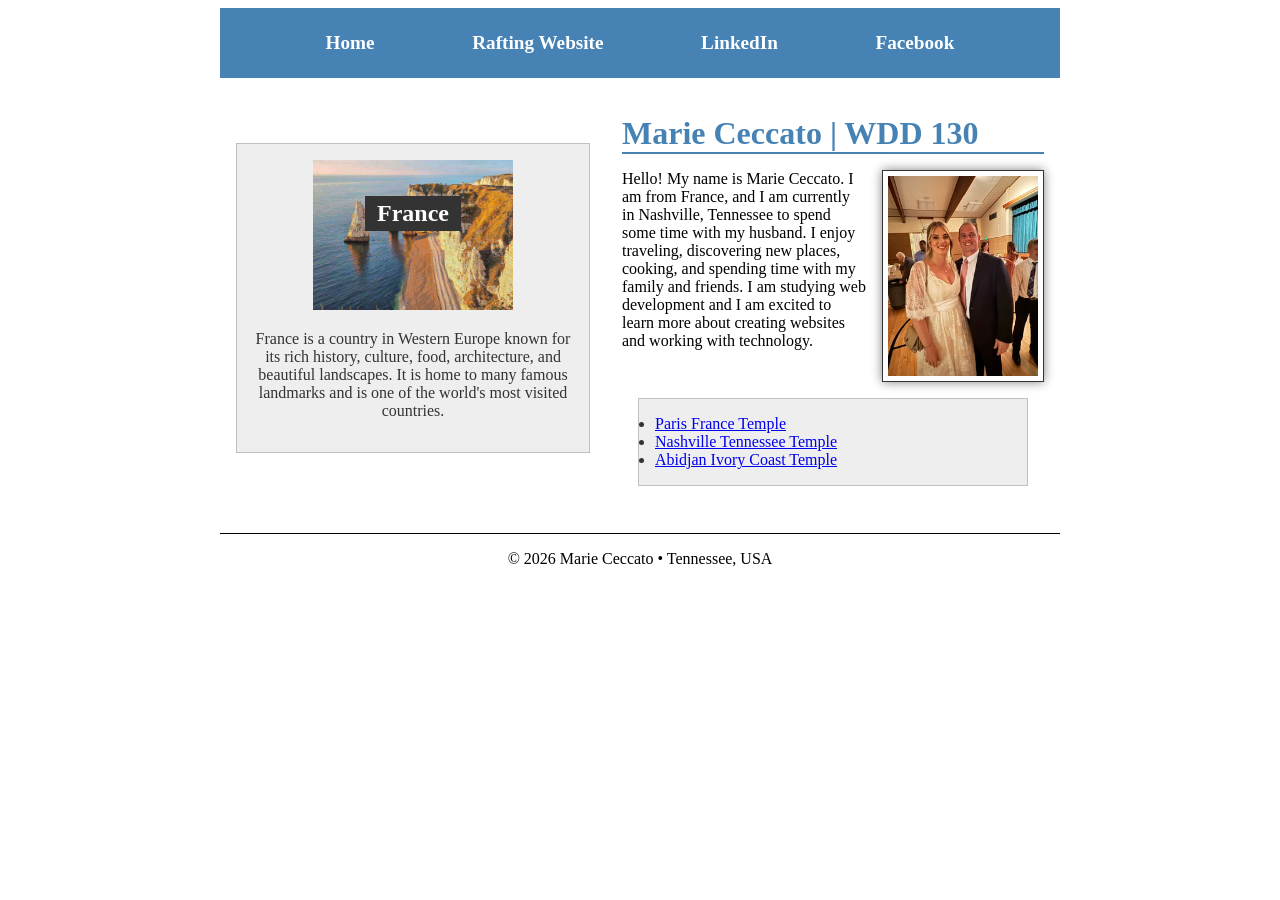
<file: index.html>
<!DOCTYPE html>
<html lang="en-US">

<head>
    <meta charset="utf-8">
    <meta name="viewport" content="width=device-width,initial-scale=1.0">
    <title>WDD 130 Marie Ceccato</title>
    <meta name="description"
      content="Marie Ceccato's WDD 130 home page for learning web development, HTML, and CSS.">
    <meta name="author" content="Marie Ceccato">
    <link rel="stylesheet" href="styles/styles.css">
</head>

<body>
    <header>
        <nav>
            <a href="#">Home</a>
            <a href="wwr/about.html">Rafting Website</a>
            <a href="https://linkedin.com" target="_blank">LinkedIn</a>
            <a href="https://facebook.com" target="_blank">Facebook</a>
        </nav>
    </header>

    <div class="grid">
        <main>
            <h1>Marie Ceccato | WDD 130</h1>
            <img src="images/profile.jpg" alt="Hello, my name is Marie Ceccato">
            <p>Hello! My name is Marie Ceccato. I am from France, and I am currently in Nashville,
                Tennessee to spend some time with my husband. I enjoy traveling, discovering new
                places, cooking, and spending time with my family and friends. I am studying web
                development
                and I am excited to learn more about creating websites and working with technology.
            </p>
            <ul class="box">
                <li><a href="https://www.churchofjesuschrist.org/temples/details/paris-france-temple?lang=eng"
                      target="_blank">Paris France Temple</a></li>
                <li><a href="https://www.churchofjesuschrist.org/temples/details/nashville-tennessee-temple?lang=eng"
                      target="_blank">Nashville Tennessee Temple</a></li>
                <li><a href="https://www.churchofjesuschrist.org/temples/details/abidjan-ivory-coast-temple?lang=eng"
                      target="_blank">Abidjan Ivory Coast Temple</a></li>
            </ul>
        </main>

        <aside class="box">
            <h2>France</h2>
            <img src="images/france.jpg" alt="Landscape in France">
            <p>France is a country in Western Europe known for its rich history, culture, food,
                architecture, and beautiful landscapes. It is home to many famous landmarks and is
                one of the
                world's most visited countries.</p>
        </aside>
    </div>

    <footer>
        <p>&copy; 2026 Marie Ceccato &bull; Tennessee, USA</p>
    </footer>
</body>

</html>
</file>
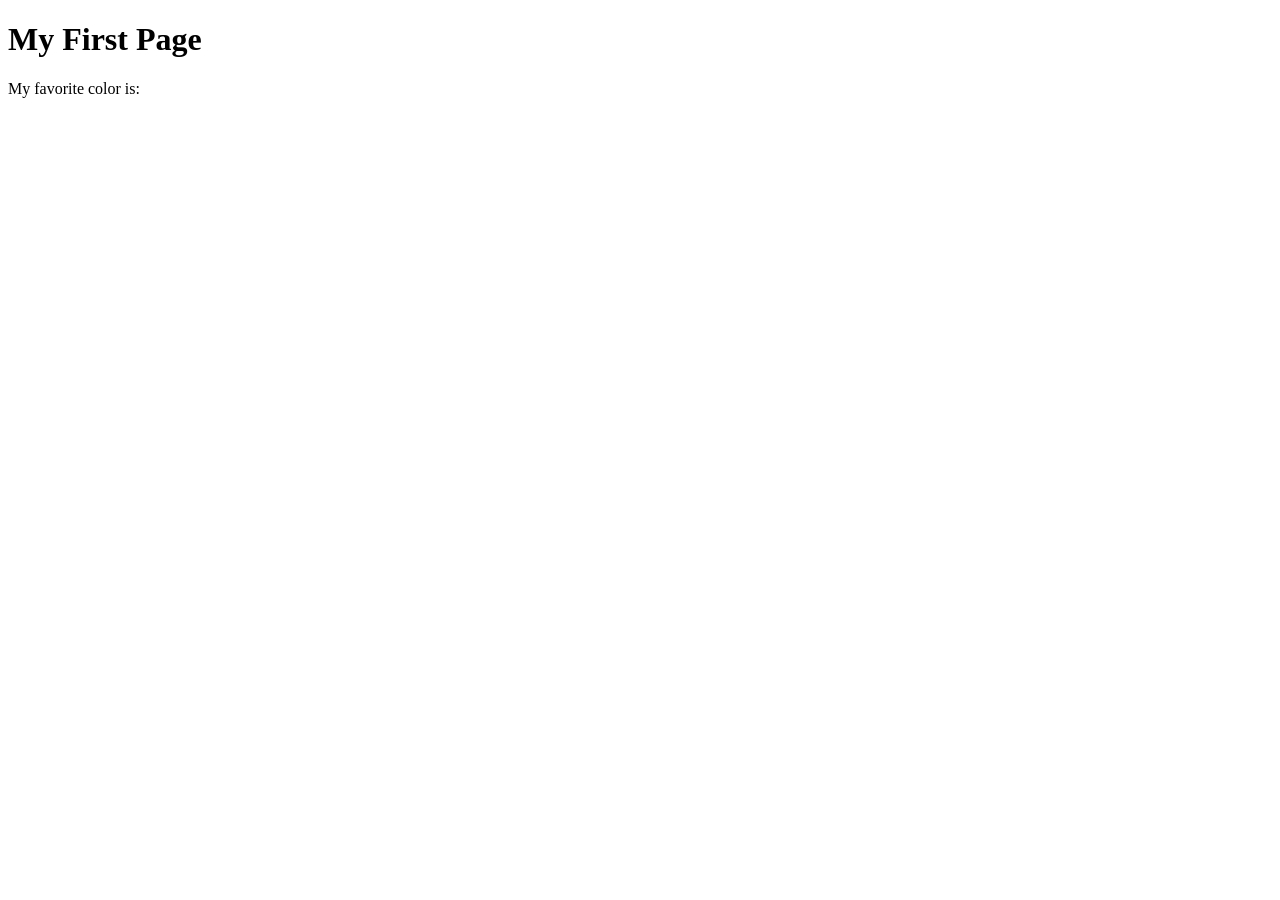
<file: week01/first-page.html>
<!DOCTYPE html>
<html lang="en">
<head>
    <meta charset="UTF-8">
    <meta name="viewport" content="width=device-width, initial-scale=1.0">
    <title>My First Page</title>
</head>
<body>
    <h1>My First Page</h1>
    <p>My favorite color is: </p>
</body>
</html>
</file>
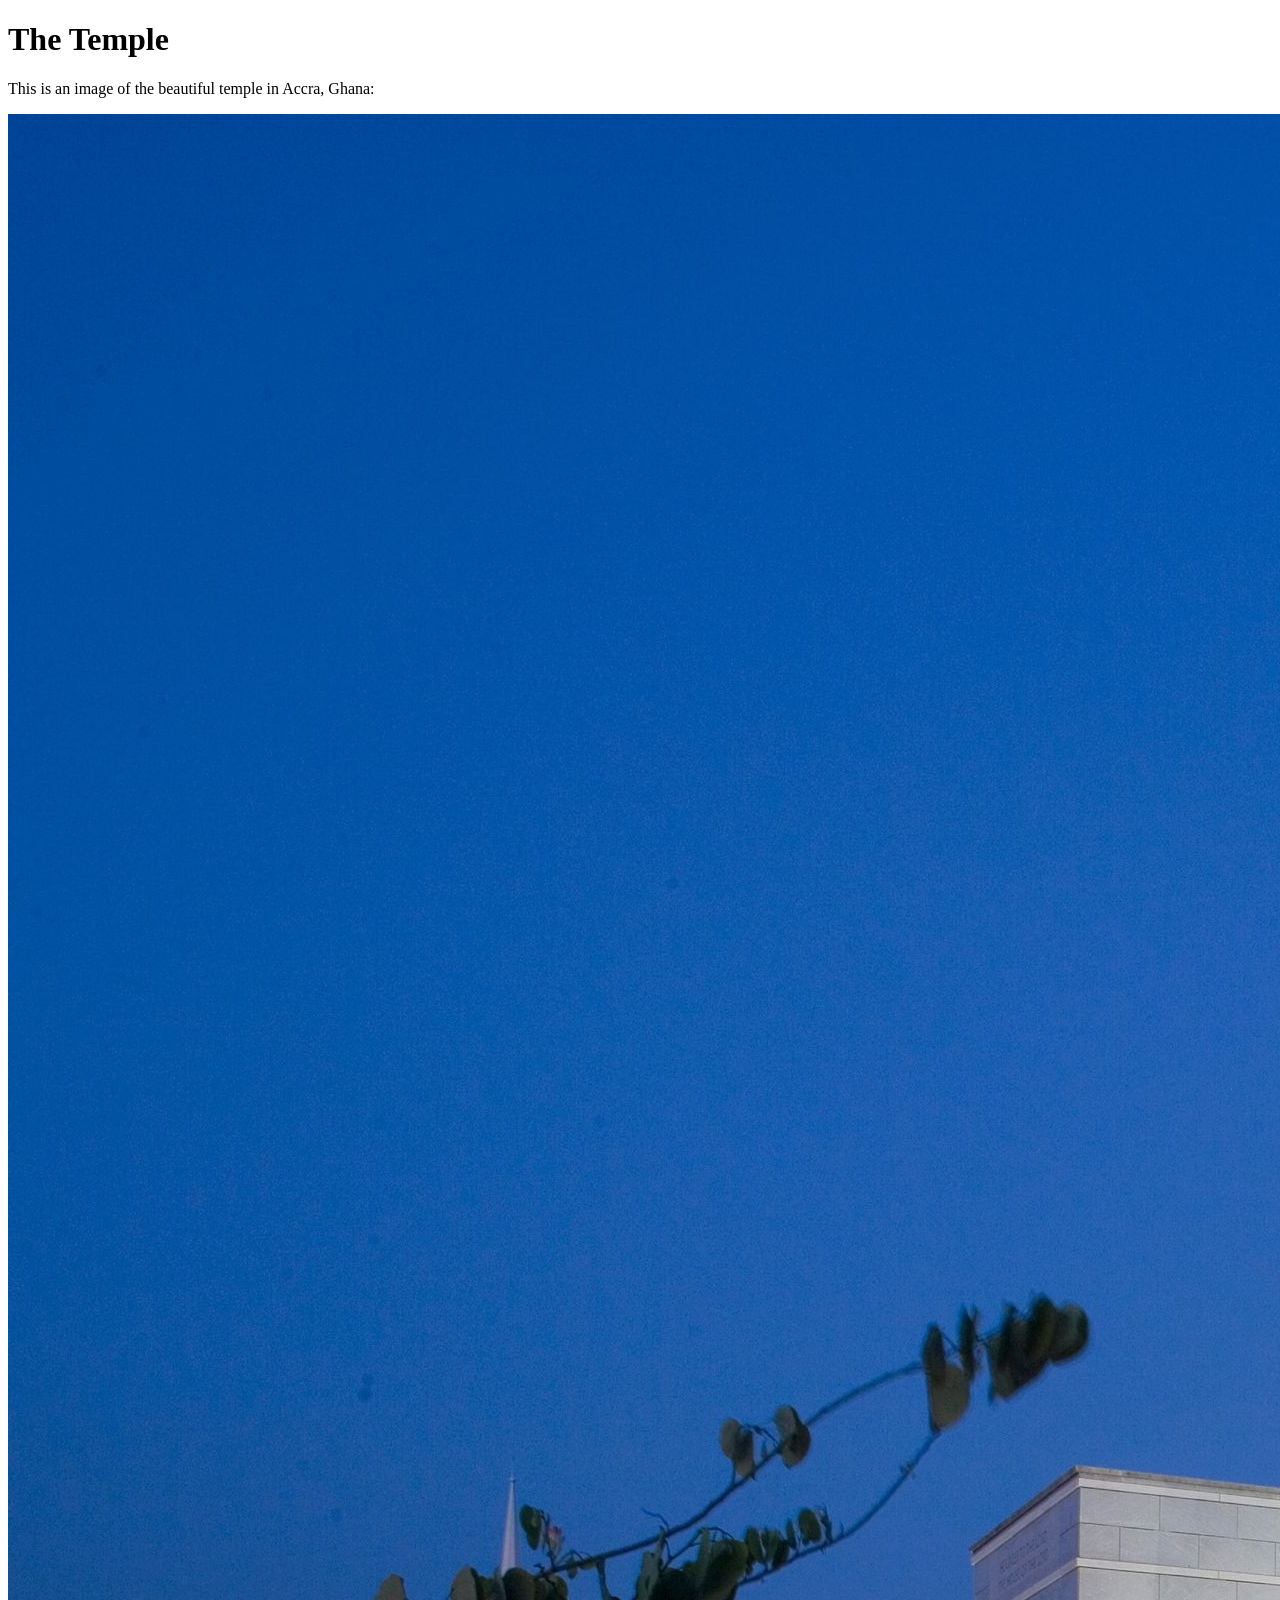
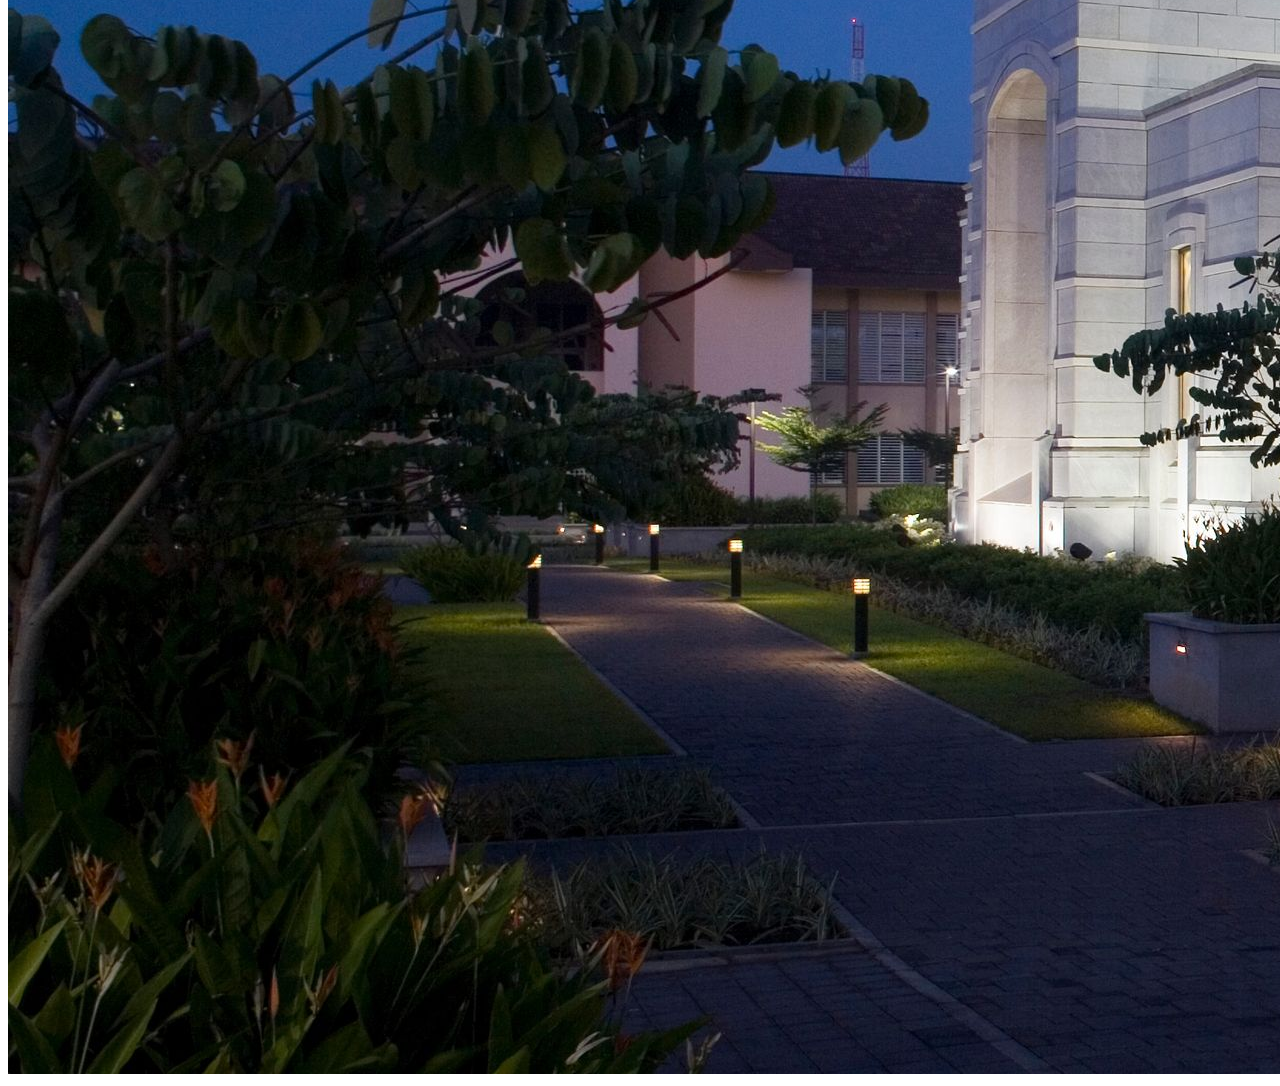
<file: week01/images.html>
<!DOCTYPE html>
<html lang="en">
<head>
    <meta charset="UTF-8">
    <meta name="viewport" content="width=device-width, initial-scale=1.0">
    <title>Temple Image</title>
</head>
<body>
    <h1>The Temple</h1>
    <p>This is an image of the beautiful temple in Accra, Ghana:</p>
    <img src="images/temple-large.jpeg" alt="The Accra Ghana Temple">
    
</body>
</html>
</file>
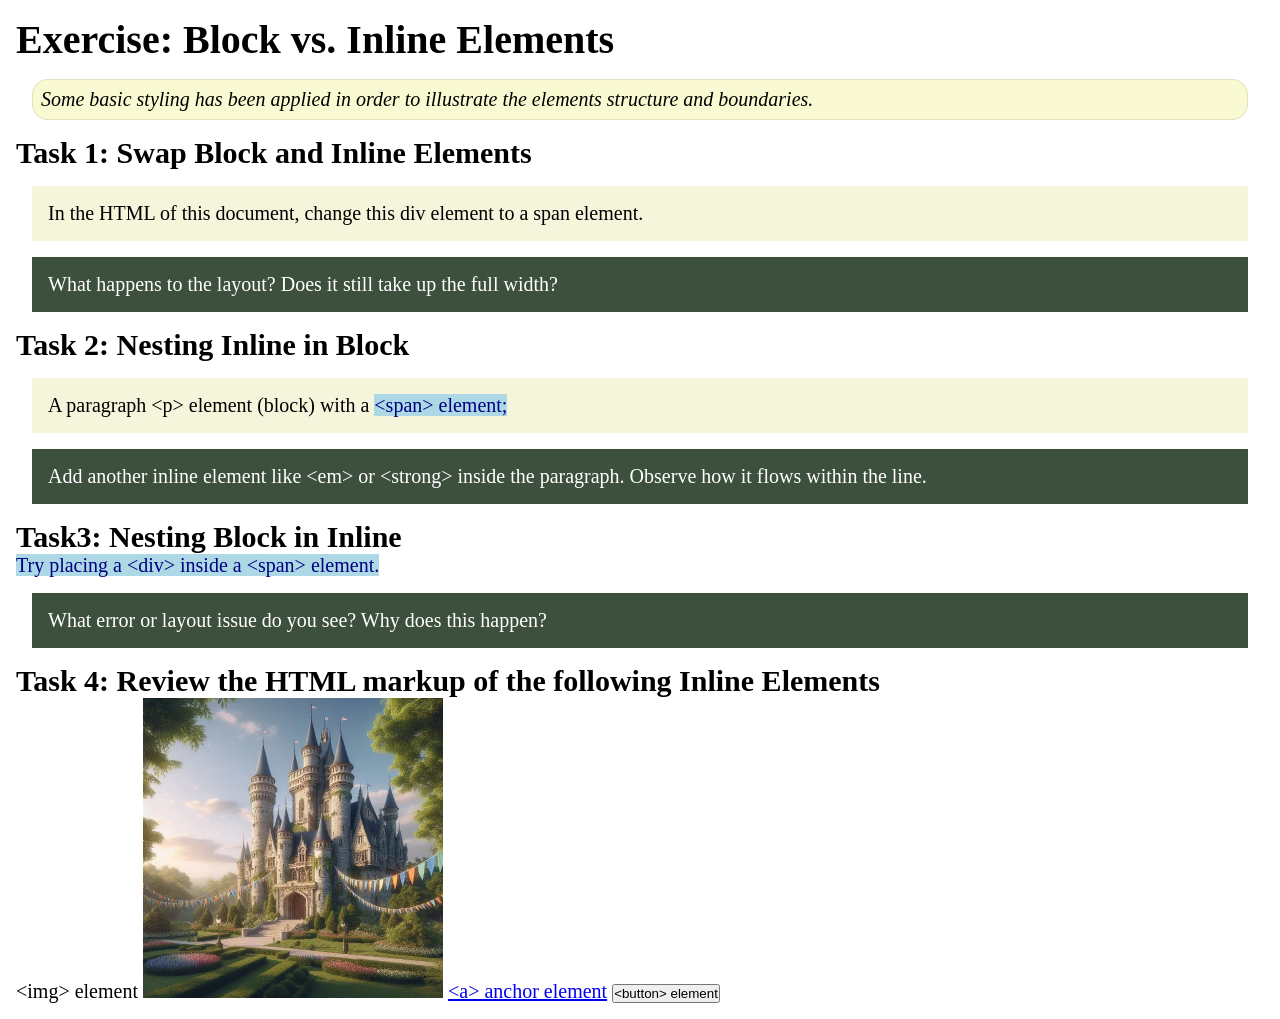
<file: week02/block-vs-inline.html>
<!DOCTYPE html>
<html lang="en">

<head>
    <meta charset="UTF-8">
    <meta name="viewport" content="width=device-width, initial-scale=1.0">
    <title>Exercise: Block vs. Inline Elements</title>
    <link rel="stylesheet" href="styles/block-vs-inline.css">
</head>

<body>
    <main>
        <h1>Exercise: Block vs. Inline Elements</h1>
        <p class="note">Some basic styling has been applied in order to illustrate the elements structure and
            boundaries.</p>

        <h2>Task 1: Swap Block and Inline Elements</h2>
        <div>In the HTML of this document, change this div element to a span element.</div>

        <p class="question">What happens to the layout? Does it still take up the full width?</p>

        <h2>Task 2: Nesting Inline in Block</h2>
        <p>A paragraph &lt;p&gt; element (block) with a <span>&lt;span&gt; element;</span></p>
        <p class="question">Add another inline element like &lt;em&gt; or &lt;strong&gt; inside the paragraph. Observe
            how it flows within the line.</p>

        <h2>Task3: Nesting Block in Inline</h2>
        <span>Try placing a &lt;div&gt; inside a &lt;span&gt; element.</span>
            <p class="question">What error or layout issue do you see? Why does this happen?</p>


            <h2>Task 4: Review the HTML markup of the following Inline Elements</h2>
        &lt;img&gt; element
        <img src="images/castle.webp" alt="placeholder image (images are inline)" width="300" height="300">
        <a href="https://churchofjesuschrist.org">&lt;a&gt; anchor element</a>
        <button type="button">&lt;button&gt; element</button>
    </main>
</body>

</html>
</file>
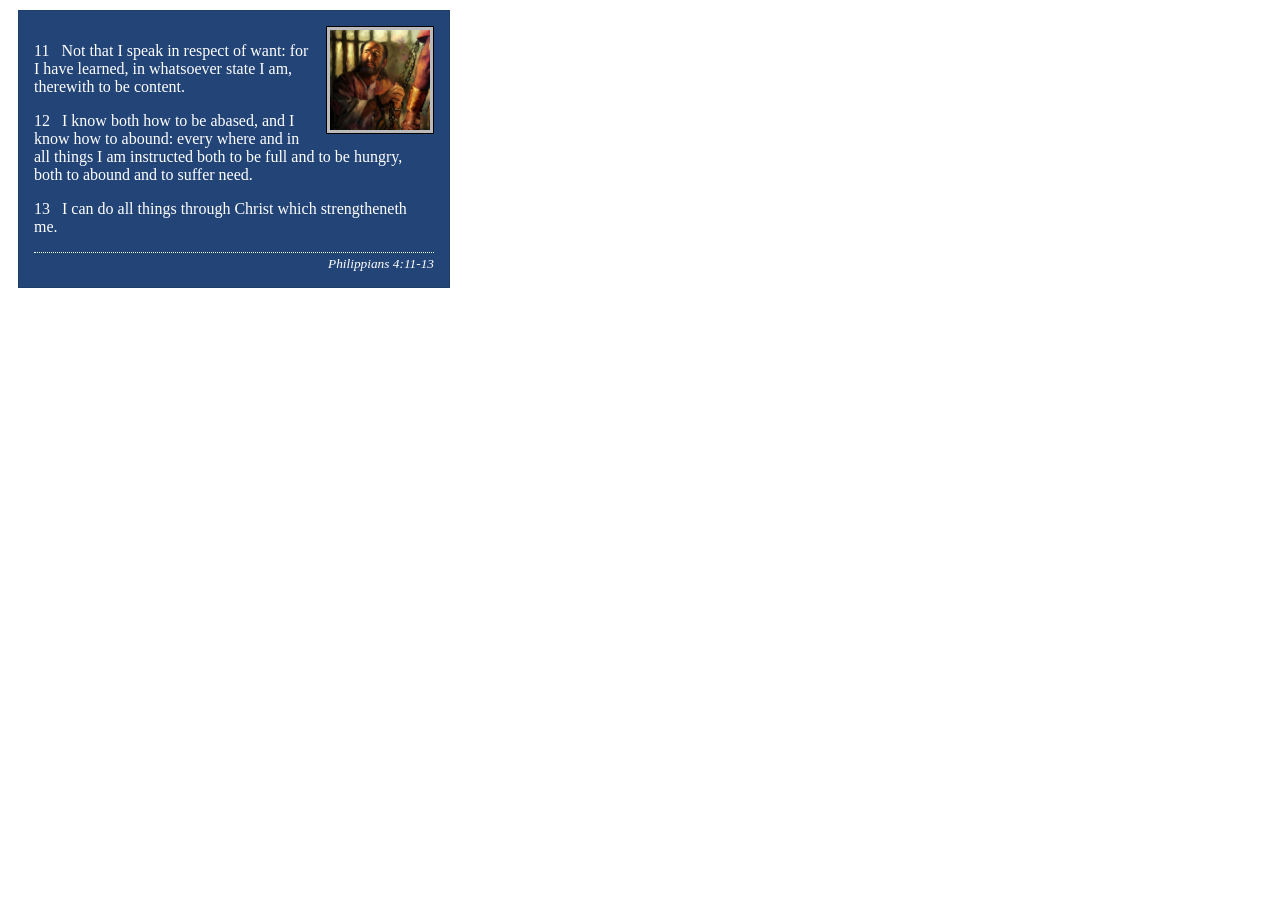
<file: week02/box-model-solution.html>
<!DOCTYPE html>
<html lang="en">
<head>
    <meta charset="UTF-8">
    <meta name="viewport" content="width=device-width, initial-scale=1.0">
    <title>Box Model Activity</title>
    <link rel="stylesheet" href="styles/box-model-solution.css">
</head>
<body>
    <main>
        <div class="callout">
            <img src="images/apostle-paul-imprisoned.webp" alt="Paul the Apostle - Imprisoned in Rome" width="200" height="200">
            <blockquote>
                <p>11 &nbsp; Not that I speak in respect of want: for I have learned, in whatsoever state I am, therewith to be content.</p>
                <p>12 &nbsp; I know both how to be abased, and I know how to abound: every where and in all things I am instructed both to be full and to be hungry, both to abound and to suffer need.</p>
                <p>13 &nbsp; I can do all things through Christ which strengtheneth me.</p>
            </blockquote>
            <cite>Philippians 4:11-13</cite>
        </div>
    </main>
</body>
</html>
</file>
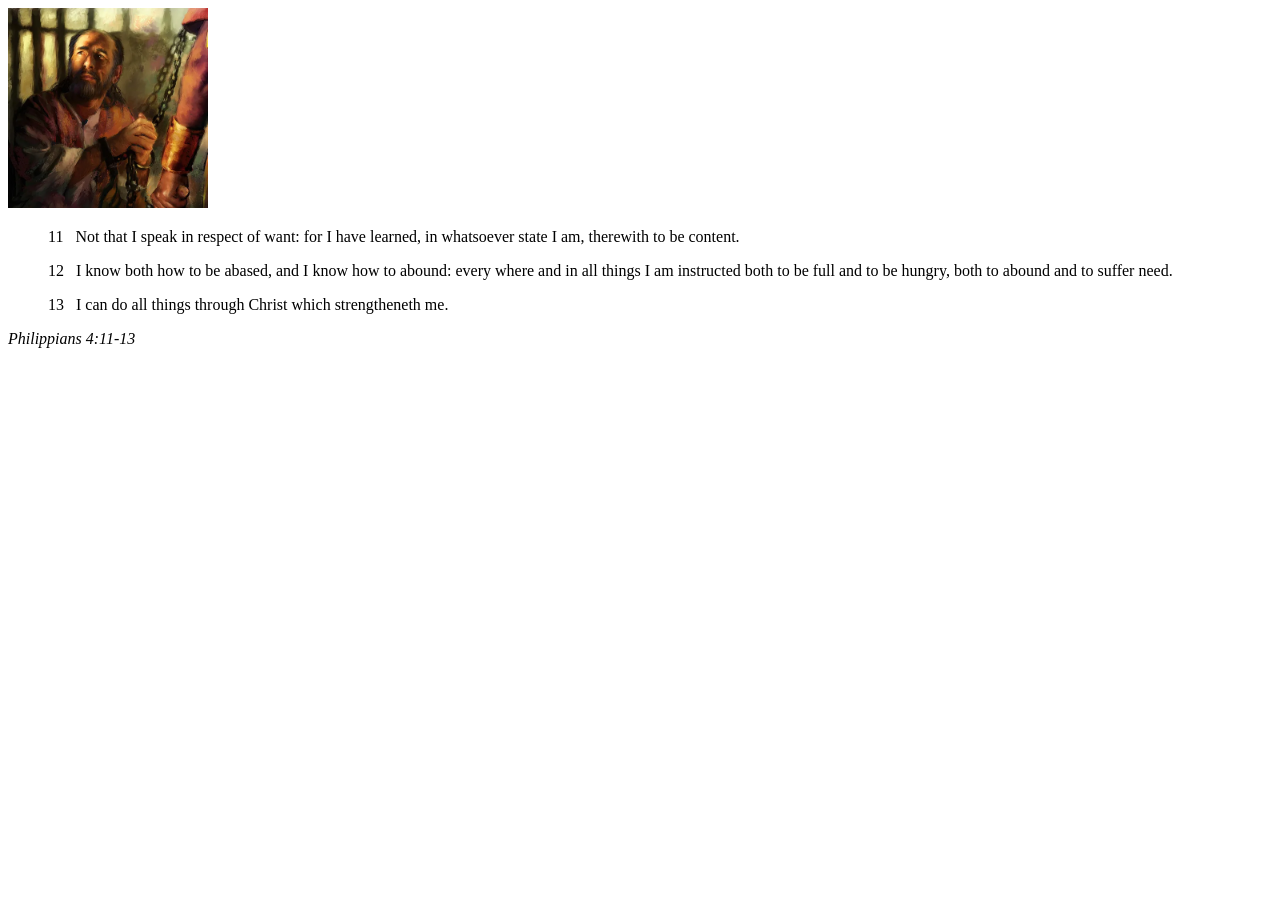
<file: week02/box-model.html>
<!DOCTYPE html>
<html lang="en">
<head>
    <meta charset="UTF-8">
    <meta name="viewport" content="width=device-width, initial-scale=1.0">
    <title>Box Model Activity</title>
</head>
<body>
    <main>
        <div class="callout">
            <img src="images/apostle-paul-imprisoned.webp" alt="Paul the Apostle - Imprisoned in Rome" width="200" height="200">
            <blockquote>
                <p>11 &nbsp; Not that I speak in respect of want: for I have learned, in whatsoever state I am, therewith to be content.</p>
                <p>12 &nbsp; I know both how to be abased, and I know how to abound: every where and in all things I am instructed both to be full and to be hungry, both to abound and to suffer need.</p>
                <p>13 &nbsp; I can do all things through Christ which strengtheneth me.</p>
            </blockquote>
            <cite>Philippians 4:11-13</cite>
        </div>
    </main>
</body>
</html>
</file>
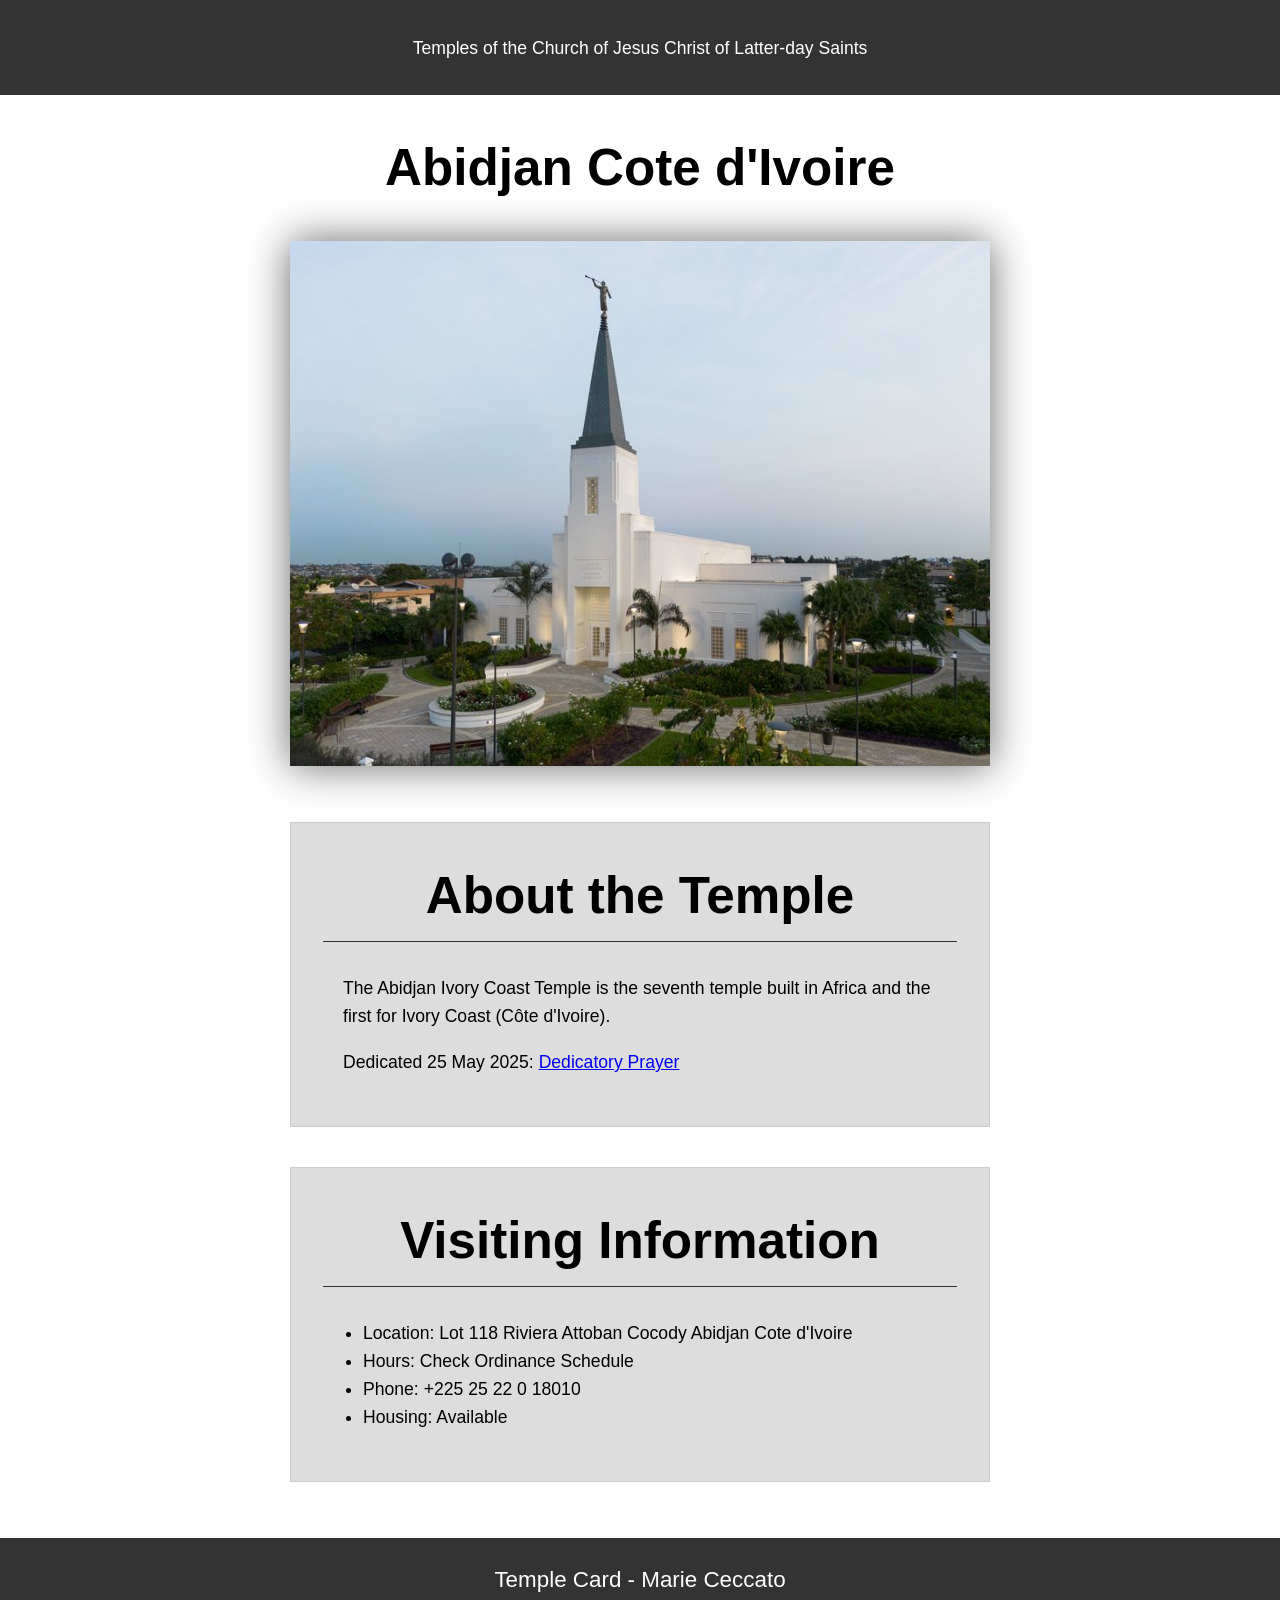
<file: week02/temple.html>
<!DOCTYPE html>
<html lang="en">

<head>
    <meta charset="UTF-8">
    <meta name="viewport" content="width=device-width, initial-scale=1.0">
    <title>Temple Card - Abidjan Cote d'Ivoire</title>
    <link rel="stylesheet" href="styles/temple.css">
</head>

<body>
    <header>
        <p>Temples of the Church of Jesus Christ of Latter-day Saints</p>
    </header>
    <main>
        <h1>Abidjan Cote d'Ivoire</h1>
        <picture>
            <img src="images/abidjan-ivory-coast.jpeg" alt="Abidjan Cote d'Ivoire Temple">
        </picture>
        <section>
            <h2>About the Temple</h2>
            <p>The Abidjan Ivory Coast Temple is the seventh temple built in Africa and the first
                for Ivory Coast (Côte
                d'Ivoire).</p>
            <p>Dedicated 25 May 2025: <a
                  href="https://www.churchofjesuschrist.org/temples/dedicatory-prayer/abidjan-ivory-coast-temple/2025-05-25?lang=eng"
                  target="_blank" rel="noopener noreferrer">Dedicatory Prayer</a></p>
        </section>
        <section>
            <h2>Visiting Information</h2>
            <ul>
                <li>Location: Lot 118 Riviera Attoban Cocody Abidjan Cote d'Ivoire</li>
                <li>Hours: Check Ordinance Schedule</li>
                <li>Phone: +225 25 22 0 18010</li>
                <li>Housing: Available</li>
            </ul>
        </section>
    </main>
    <footer>
        <p>Temple Card - Marie Ceccato</p>
    </footer>
</body>

</html>
</file>
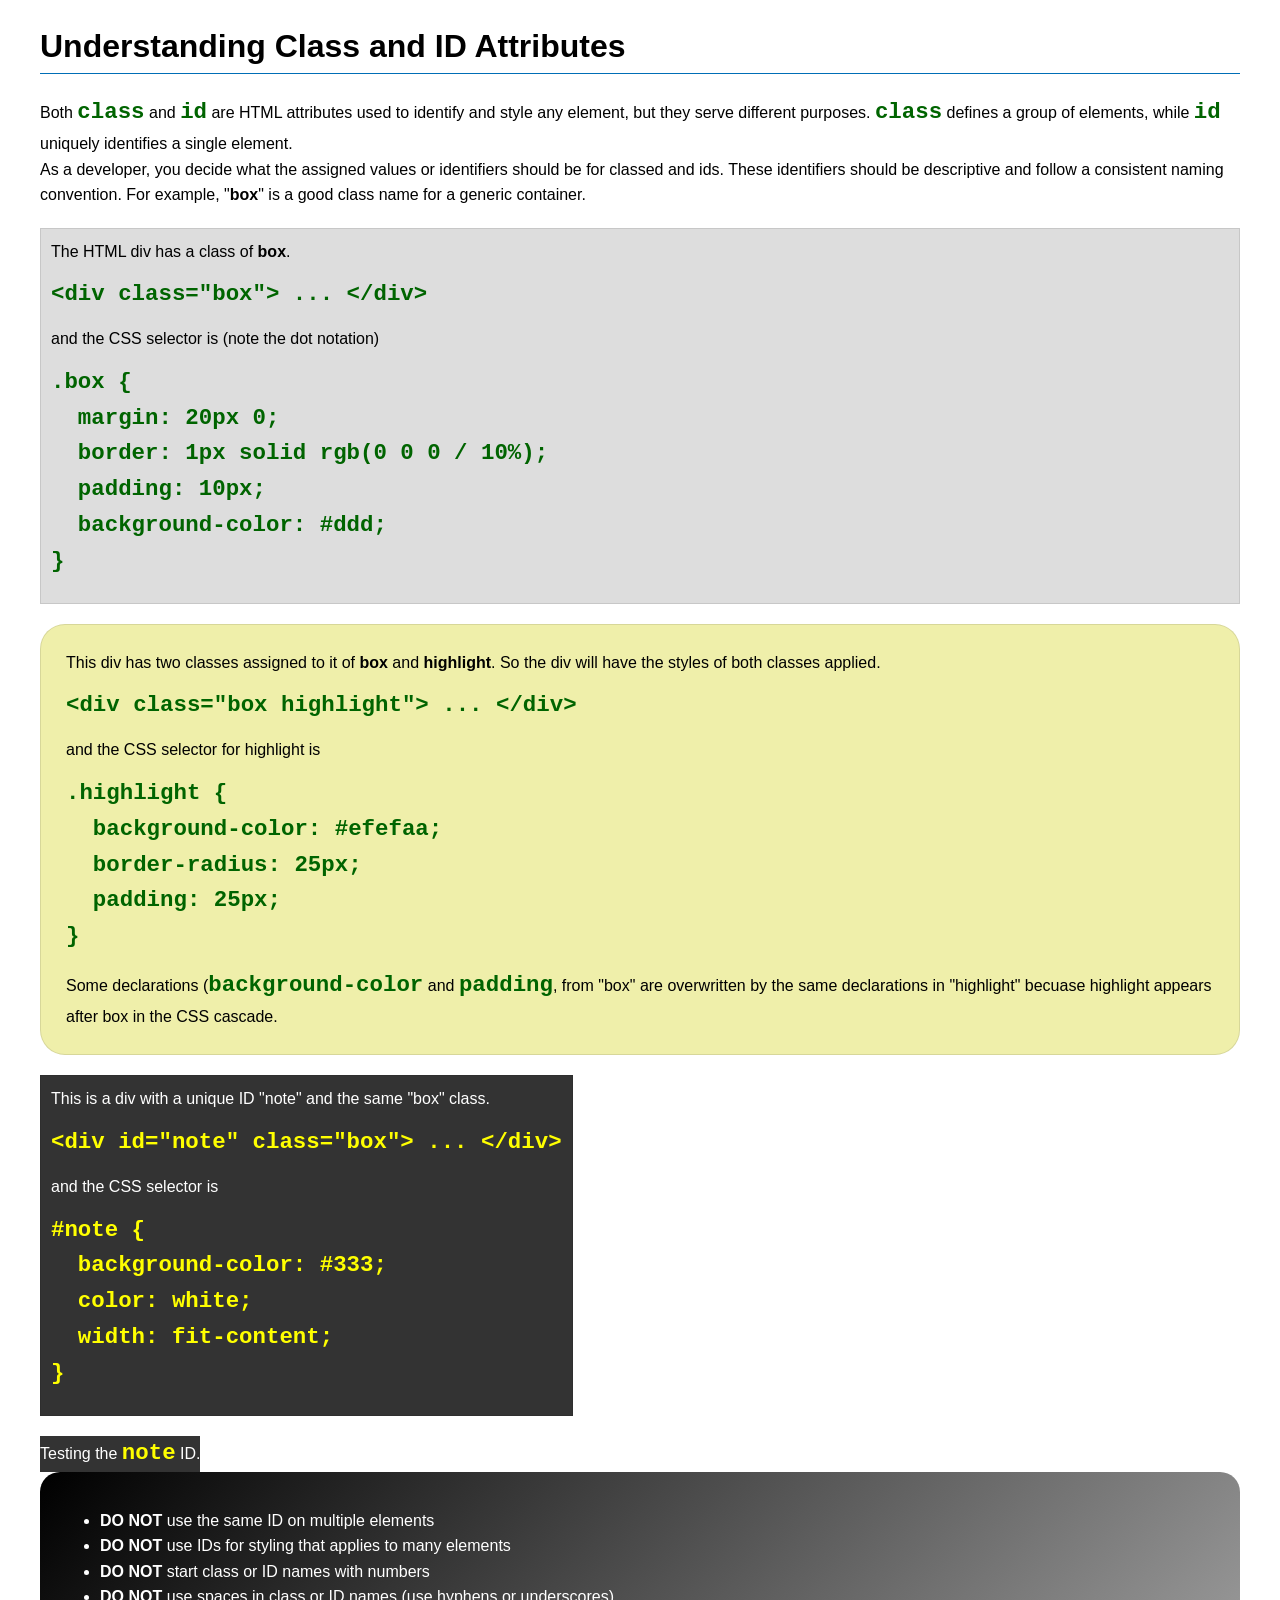
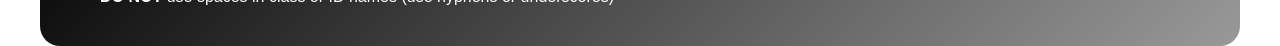
<file: week03/class-and-id.html>
<!DOCTYPE html>
<html lang="en">

<head>
    <meta charset="UTF-8">
    <meta name="viewport" content="width=device-width, initial-scale=1.0">
    <title>Class vs ID Attributes</title>
    <link rel="stylesheet" href="styles/class-and-id.css">
</head>

<body>
    <h1>Understanding Class and ID Attributes</h1>
    <p>Both <code>class</code> and <code>id</code> are HTML attributes used to identify and style any element, but they
        serve different purposes. <code>class</code> defines a group of elements, while <code>id</code> uniquely
        identifies a single element.</p>
    <p>As a developer, you decide what the assigned values or identifiers should be for classed and ids. These
        identifiers should be
        descriptive and follow a consistent naming convention. For example, "<strong>box</strong>" is a good class name
        for a generic container.</p>
    <div class="box">
        <p>The HTML div has a class of <strong>box</strong>.</p>
        <pre><code class="html">&lt;div class="box"&gt; ... &lt;/div&gt;</code></pre>
        and the CSS selector is (note the dot notation)
        <pre><code class="css">.box {
  margin: 20px 0;
  border: 1px solid rgb(0 0 0 / 10%);
  padding: 10px;
  background-color: #ddd; 
}</code></pre>
    </div>

    <div class="box highlight">
        <p>This div has two classes assigned to it of <strong>box</strong> and <strong>highlight</strong>. So the div
            will have the styles of both classes applied.</p>
        <pre><code class="html">&lt;div class="box highlight"&gt; ... &lt;/div&gt;</code></pre>
        and the CSS selector for highlight is
        <pre><code class="css">.highlight {
  background-color: #efefaa;
  border-radius: 25px;
  padding: 25px;
}</code></pre>
<p>Some declarations (<code>background-color</code> and <code>padding</code>, from "box" are overwritten by the same declarations in "highlight" becuase highlight appears after box in the CSS cascade.</p>
    </div>

    <div id="note" class="box">
        <p>This is a div with a unique ID "note" and the same "box" class.</p>
        <pre><code class="html">&lt;div id="note" class="box"&gt; ... &lt;/div&gt;</code></pre>
        and the CSS selector is
        <pre><code class="css">#note {
  background-color: #333;
  color: white;
  width: fit-content;
}</code></pre>
    </div>

    <div id="note">
        <p>Testing the <code>note</code> ID.</p>
    </div>

    <section id="best-practice">
        <ul>
            <li><strong>DO NOT</strong> use the same ID on multiple elements</li>
            <li><strong>DO NOT</strong> use IDs for styling that applies to many elements</li>
            <li><strong>DO NOT</strong> start class or ID names with numbers</li>
            <li><strong>DO NOT</strong> use spaces in class or ID names (use hyphens or underscores)</li>
        </ul>
    </section>




</body>

</html>
</file>
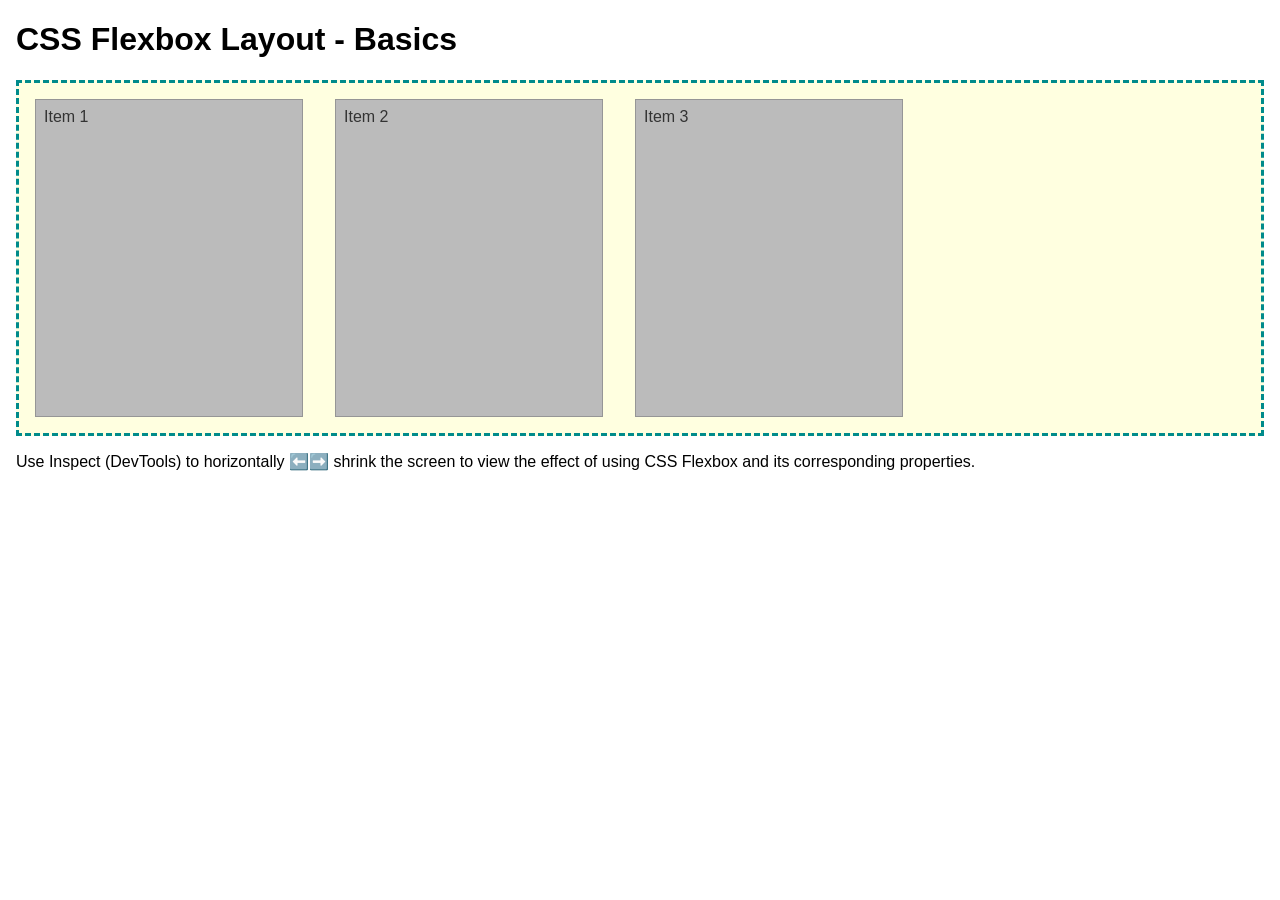
<file: week04/flexbox-layout.html>
<!DOCTYPE html>
<html lang="en">
<head>
    <meta charset="UTF-8">
    <meta name="viewport" content="width=device-width, initial-scale=1.0">
    <title>CSS Flexbox Layout - Basics</title>
    <link rel="stylesheet" href="styles/flexbox.css">
</head>
<body>
    <main>
        <h1>CSS Flexbox Layout - Basics</h1>
        <div class="flex-container">
            <div class="flex-item item1">Item 1</div>
            <div class="flex-item item2">Item 2</div>
            <div class="flex-item item3">Item 3</div>
        </div>
        <p>Use Inspect (DevTools) to horizontally ⬅️➡️ shrink the screen to view the effect of using CSS Flexbox and its corresponding properties.</p>
    </main>
</body>
</html>
</file>
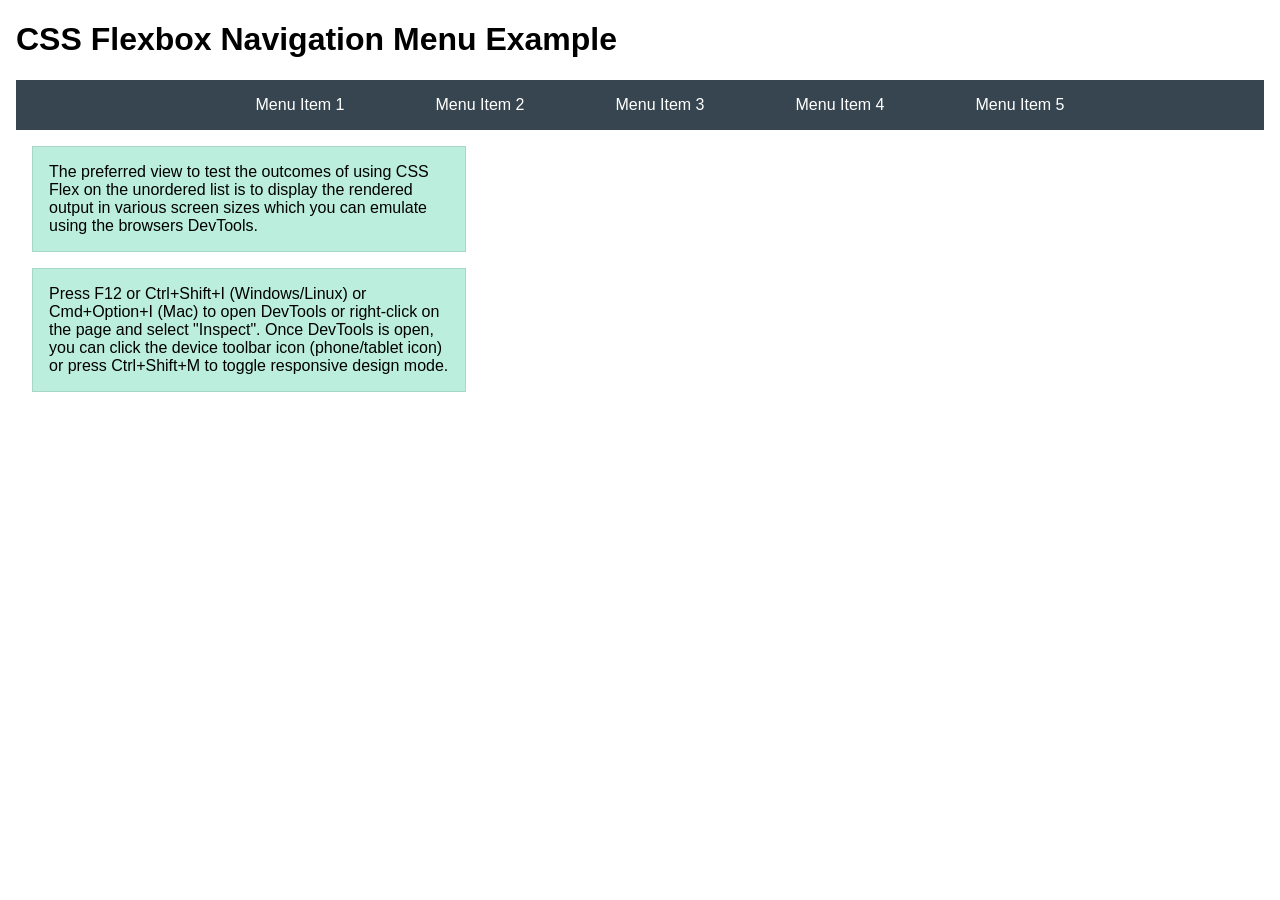
<file: week04/flexbox-menu.html>
<!DOCTYPE html>
<html lang="en">
<head>
    <meta charset="UTF-8">
    <meta name="viewport" content="width=device-width, initial-scale=1.0">
    <title>CSS Flexbox - Navigation Menu</title>
    <link rel="stylesheet" href="styles/flexbox-menu.css">
</head>
<body>
    <main>
        <h1>CSS Flexbox Navigation Menu Example</h1>
        <nav>
            <ul>
                <li><a href="#">Menu Item 1</a></li>
                <li><a href="#">Menu Item 2</a></li>
                <li><a href="#">Menu Item 3</a></li>
                <li><a href="#">Menu Item 4</a></li>
                <li><a href="#">Menu Item 5</a></li>
            </ul>
        </nav>
        <p>The preferred view to test the outcomes of using CSS Flex on the unordered list is to display the rendered output in various screen sizes which you can emulate using the browsers DevTools.</p>

        <p>Press F12 or Ctrl+Shift+I (Windows/Linux) or Cmd+Option+I (Mac) to open DevTools or right-click on the page and select "Inspect". Once DevTools is open, you can click the device toolbar icon (phone/tablet icon) or press Ctrl+Shift+M to toggle responsive design mode.</p>

                      
        
    </main>
</body>
</html>
</file>
<file: styles/styles.css>
Styles · CSS * {
    margin: 0;
    padding: 0;
    box-sizing: border-box;
}

header,
.grid,
footer {
    max-width: 840px;
    margin: 0 auto;
}

nav {
    background-color: steelblue;
    padding: 1rem;
    display: flex;
    justify-content: space-evenly;
    align-items: center;
}

nav a {
    display: block;
    padding: 0.5rem;
    text-decoration: none;
    font-size: 1.2rem;
    font-weight: 700;
    color: #fff;
    /* shorthand for white */
}

h1 {
    color: steelblue;
    border-bottom: 2px solid steelblue;
    margin-bottom: 1rem;
}

.grid {
    display: grid;
    align-items: center;
}

main {
    grid-column: 2/3;
    margin: 1rem;
}

main img {
    width: 150px;
    height: auto;
    border: 1px solid #333;
    padding: 5px;
    box-shadow: 0 0 10px gray;
    float: right;
    margin: 0 0 1rem 1rem;
}

main ul {
    clear: both;
    padding-left: 2rem;
}

aside {
    width: 20rem;
    text-align: center;
    position: relative;
    grid-column: 1/2;
    grid-row: 1/2;
}

aside h2 {
    position: absolute;
    top: 2rem;
    left: 50%;
    transform: translateX(-50%);
    padding: 0.25rem 0.75rem;
    background-color: #333;
    color: white;
}

aside img {
    width: 200px;
    height: auto;
}

p {
    padding: 0;
}

footer {
    margin-top: 15px;
    border-top: 1px solid #000;
    text-align: center;
}

/* ========== Class Selectors ==========
   Reusable styles that can be applied to any element by adding the class name in the HTML. */
.box {
    margin: 1rem;
    border: 1px solid rgb(0 0 0 / 0.2);
    padding: 1rem;
    background-color: #eee;
    color: #333;
}
</file>
<file: week02/styles/block-vs-inline.css>
* {
    margin: 0;
    padding: 0;
}

body {
    font-size: 20px;
    margin: 1rem;
}

p,
div {
    background-color: beige;
    margin: 1rem;
    padding: 1rem;
}

span {
    color: navy;
    background-color: lightblue;
}

code {
    margin: 0;
    padding: 0;
    color: green;
    font-size: 1.2rem;
}

.note {
    font-style: italic;
    background-color: lightgoldenrodyellow;
    border-radius: 1rem;
    border: 1px solid rgb(0 0 0 / 10%);
    margin: 1rem;
    padding: .5rem;
}

.question {
    background-color: #3d503d;
    color: #fff;
}
</file>
<file: week02/styles/box-model-solution.css>
.callout {
    max-width: 400px;
    margin: 10px;
    border: 1px solid rgba(0, 0, 0, .1);
    padding: 15px;
    background-color: #247;
    color: #fff;
}

.callout img {
    float: right;
    margin: 0 0 10px 15px;
    border: 1px solid #000;
    padding: 3px;
    background-color: #bbb;
    width: 100px;
    height: auto;

}

blockquote {
    margin: 0;
}

cite {
    display: block;
    border-top: 1px dotted #fff;
    padding-top: 3px;
    text-align: right;
    font-size: smaller;
}
</file>
<file: week02/styles/temple.css>
body {
    margin: 0;
    font-family: Arial, Helvetica, sans-serif;
    font-size: 1.1rem;
    line-height: 1.6;
}

/* create the dark header and footer bars */
header,
footer {
    background-color: #333;
    color: #fff;
    text-align: center;
    padding: 1rem;
}

header h1 {
    font-weight: normal;
    font-size: 2.2rem;
    margin: 0;
}

footer p {
    margin: 0.5rem;
    font-size: 1.4rem;
}

/* Centered content column */
main {
    max-width: 700px;
    margin: 0 auto;
    padding: 1rem;
}

/* Temple name */
main h1,
main h2:first-child {
    text-align: center;
    font-size: 3.2rem;
    margin: 1rem 0 2rem;
}

/* Photo with soft shadow */
main img {
    display: block;
    width: 100%;
    height: auto;
    box-shadow: 0 0 40px rgba(0, 0, 0, 0.6);
    margin-bottom: 3.5rem;
}

/* Gray info boxes */
section {
    background-color: #ddd;
    border: 1px solid #ccc;
    padding: 1rem 2rem 2rem;
    margin-bottom: 2.5rem;
}

section h2 {
    font-size: 2rem;
    border-bottom: 1px solid #333;
    padding-bottom: 0.25rem;
    margin-bottom: 1rem;
}

section p {
    padding: 0 1.25rem;
}
</file>
<file: week03/styles/class-and-id.css>
body {
    font-family: Arial, sans-serif;
    line-height: 1.6;
    margin: 0;
    padding: 0 40px;
}

h1 {
    border-bottom: 1px solid rgb(0 110 182);
    padding-bottom: 0;
}



p {
    margin: 0;
}

code {
    color: darkgreen;
    font-weight: 700;
    font-size: 1.4rem;
}

/* Class examples - can be reused */

.box {
    margin: 20px 0;
    border: 1px solid rgb(0 0 0 / 10%);
    padding: 10px;
    background-color: #ddd; /* this is shorthand for #dddddd */
}

.highlight {
    background-color: #efefaa;
    border-radius: 25px;
    padding: 25px;
}

/* ID examples - should be unique */

#note {
    background-color: #333;
    color: white;
    width: fit-content;
}

#note code {
    color: yellow;
}

#best-practice {
    background: linear-gradient(135deg, #000 0%, #999 100%);
    color: white;
    border-radius: 20px;
    padding: 20px
}
</file>
<file: week04/styles/flexbox.css>
body {
    font-family: Helvetica, Arial, sans-serif;
    margin: 1rem;
}

.flex-container {
    border: 3px dashed darkcyan;
    background-color: lightyellow;
    display: flex;
    flex-wrap: wrap;
}

.flex-item {
    width: 250px;
    margin: 1rem;
    border: 1px solid rgb(0 0 0 / 20%);
    padding: 0.5rem;
    background-color: #bbb;
    color: #333;
}

.item1 {
    min-height: 100px;
}

.item2 {
    min-height: 200px;
}

.item3 {
    min-height: 300px;
}
</file>
<file: week04/styles/flexbox-menu.css>
body {
    font-family: Helvetica, Arial, sans-serif;
    margin: 1rem;
}

nav {
    background-color: #36454f;
}

nav ul {
    list-style-type: none;
    display: flex;
    flex-wrap: wrap;
    max-width: 900px;
    margin: 0 auto;
    justify-content: space-around;
    align-items: center;
}

nav a {
    display: block;
    color: #fff;
    text-align: center;
    padding: 1rem;
    text-decoration: none;
}

p {
    margin: 1rem;
    border: 1px solid rgb(0 0 0 / 10%);
    padding: 1rem;
    background-color: #bed;
    max-width: 400px;
}

#devtools-btn {
    background-color: #36454f;
    color: white;
    border: none;
    padding: 12px 24px;
    margin: 1rem;
    font-size: 16px;
    font-family: Helvetica, Arial, sans-serif;
    border-radius: 4px;
    cursor: pointer;
    transition: background-color 0.3s ease;
}

#devtools-btn:hover {
    background-color: #4a5a6a;
}

#devtools-btn:active {
    background-color: #2a3a4a;
}
</file>
